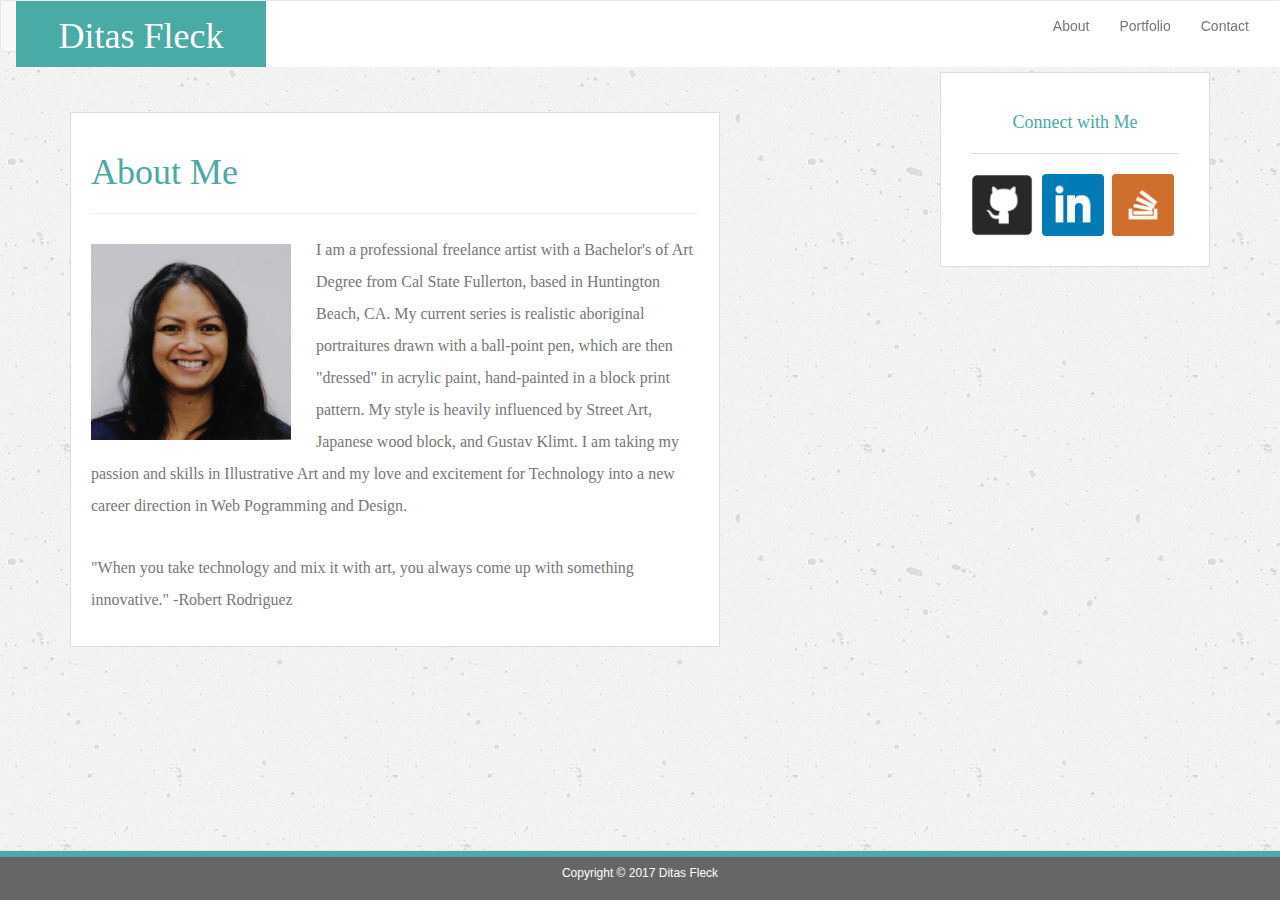
<file: index.html>
<!DOCTYPE html>
<html lang="en-us">
<head>
<meta charset="UTF-8">
    <title>Homepage</title>
    <meta name="viewport" content="width=device-width, initial-scale=1">
    <link rel="stylesheet" type="text/css" href="assets/css/reset.css">
    <link rel="stylesheet" type="text/css" href="assets/css/style.css">
    <link rel="stylesheet" href="https://maxcdn.bootstrapcdn.com/bootstrap/3.3.7/css/bootstrap.min.css" integrity="sha384-BVYiiSIFeK1dGmJRAkycuHAHRg32OmUcww7on3RYdg4Va+PmSTsz/K68vbdEjh4u" crossorigin="anonymous">

</head>
<!--navigation bar -->
<body>
    <nav class="navbar navbar-default">
        <div class="container-fluid">
            <div class="navbar-header">
                <button type="button" class="navbar-toggle collapsed" data-toggle="collapse" data-target="#bs-example-navbar-collapse-1" aria-expanded="false">
                <span class="sr-only">Toggle navigation</span>
                <span class="icon-bar"></span>
                <span class="icon-bar"></span>
                <span class="icon-bar"></span>
                </button>
            <h1 id="logo">Ditas Fleck</h1>
            </div><!--navbar-header-->

            <div class="collapse navbar-collapse" id="bs-example-navbar-collapse-1">
            <ul class="nav navbar-nav navbar-right">
                <li><a href="index.html">About</a></li>
                <li><a href="portfolio.html">Portfolio</a></li>
                <li><a href="contact.html">Contact</a></li>
            </ul>
            </div><!--collapse navbar-->
        </div><!--container-->
    </nav>

    <div class="container">
        <div class="row 1">
        <div class="col-sm-8">
        <div class="col-wrap">
            <h1>About Me</h1>
            <hr>
            <img src="assets/images/profile.jpg" alt="Ditas Fleck" class="auth-image">
            <p>I am a professional freelance artist with a Bachelor's of  Art Degree from Cal State Fullerton, based in Huntington Beach, CA. My current series is realistic aboriginal portraitures drawn with a ball-point pen, which are then "dressed" in acrylic paint, hand-painted in a block print pattern.  My style is heavily influenced by Street Art, Japanese wood block, and Gustav Klimt. I am taking my passion and skills in Illustrative Art and my love and excitement for Technology into a new career direction in Web Pogramming and Design.
            </p>
            <br>
            <p><i>"When you take technology and mix it with art, you always come up with something innovative." -Robert Rodriguez</i></p>
        </div>   <!--col-wrap-->
        </div>   <!--col-sm-8-->

        <div class="col-sm-4">
            <div class="col-wrap2">
            <h4>Connect with Me</h4>
            <a href="https://github.com/DAKINS1" target="_blank"><img src="assets/images/githubicon.png" alt="Github" class="social"></a>
            <a href="https://linkedin.com/in/ditas-akins-6101b2139" target="_blank"><img src="assets/images/linkedinicon.png" alt="Linkedin" class="social"></a>
            <a href="https://stackexchange.com/users/9459674/d-akins" target="_blank"><img src="assets/images/soicon.png" alt="Stack Overflow" class="social"></a>
            </div>   <!--col-wrap2-->
        </div>   <!--col-sm-4-->
    </div>   <!--row1-->
</div>   <!--container-->

    <nav class="navbar navbar-default navbar-fixed-bottom">
    <div class="container" id="footer">
    <h6>Copyright &copy; 2017 Ditas Fleck</h6>
    </div>
    </nav>

    <!-- Latest compiled and minified Jquery -->
    <script src="https://code.jquery.com/jquery-3.2.1.min.js" integrity="sha256-hwg4gsxgFZhOsEEamdOYGBf13FyQuiTwlAQgxVSNgt4" crossorigin="anonymous"></script>
    <!-- Latest compiled and minified JavaScript -->
    <script src="https://maxcdn.bootstrapcdn.com/bootstrap/3.3.7/js/bootstrap.min.js" integrity="sha384-Tc5IQib027qvyjSMfHjOMaLkfuWVxZxUPnCJA7l2mCWNIpG9mGCD8wGNIcPD7Txa" crossorigin="anonymous"></script>

</body>
</html>
</file>
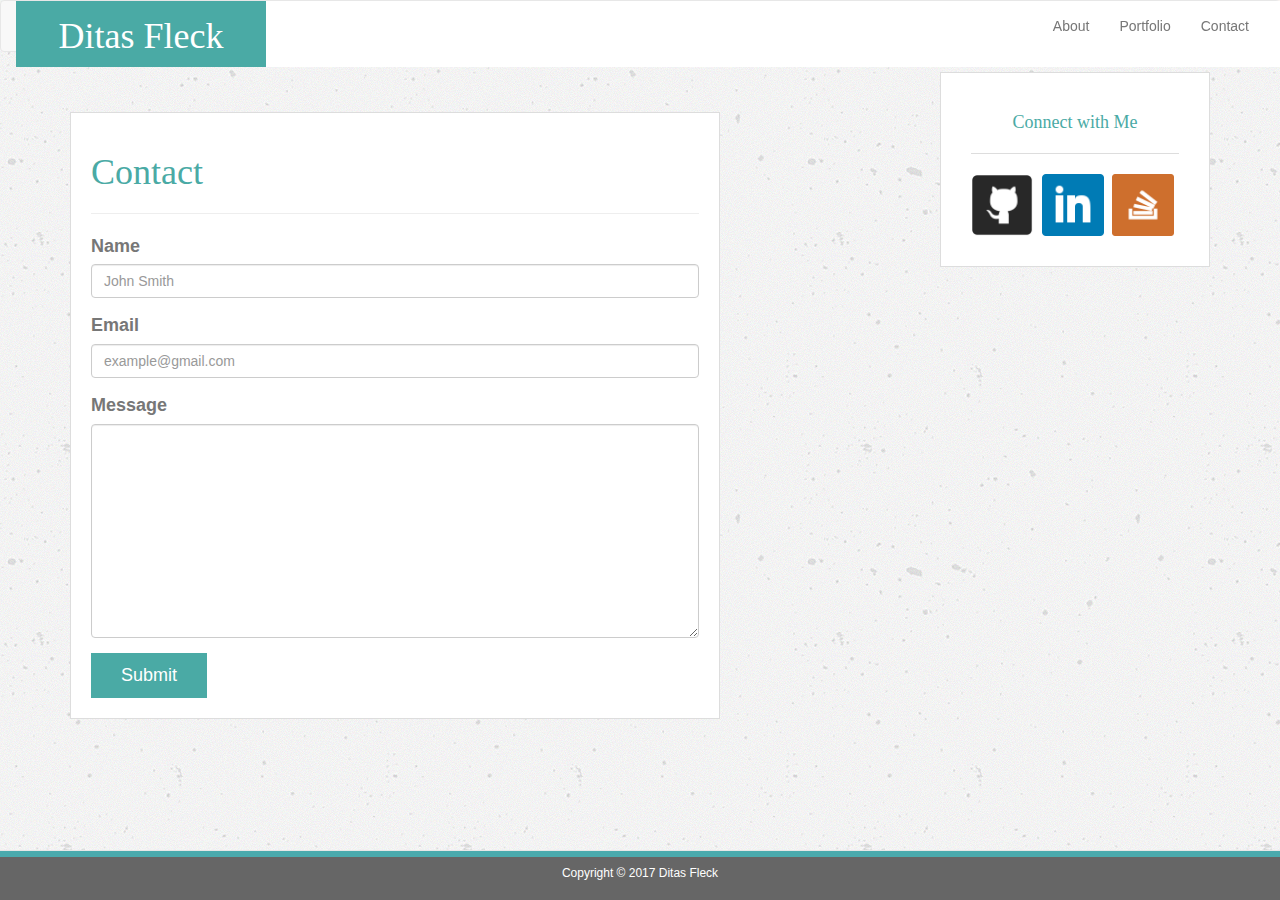
<file: contact.html>
<!DOCTYPE html>
<html lang="en-us">
<head>
<meta charset="UTF-8">
    <title>Contact page</title>
    <meta name="viewport" content="width=device-width, initial-scale=1">
    <link rel="stylesheet" type="text/css" href="assets/css/reset.css">
    <link rel="stylesheet" type="text/css" href="assets/css/style.css">

    <link rel="stylesheet" href="https://maxcdn.bootstrapcdn.com/bootstrap/3.3.7/css/bootstrap.min.css" integrity="sha384-BVYiiSIFeK1dGmJRAkycuHAHRg32OmUcww7on3RYdg4Va+PmSTsz/K68vbdEjh4u" crossorigin="anonymous">

</head>
<!--navigation bar -->
<body>
    <nav class="navbar navbar-default">
        <div class="container-fluid">
            <div class="navbar-header">
                <button type="button" class="navbar-toggle collapsed" data-toggle="collapse" data-target="#bs-example-navbar-collapse-1" aria-expanded="false">
                <span class="sr-only">Toggle navigation</span>
                <span class="icon-bar"></span>
                <span class="icon-bar"></span>
                <span class="icon-bar"></span>
                </button>
            <h1 id="logo">Ditas Fleck</h1>
            </div>

            <div class="collapse navbar-collapse" id="bs-example-navbar-collapse-1">
            <ul class="nav navbar-nav navbar-right">
                <li><a href="index.html">About</a></li>
                <li><a href="portfolio.html">Portfolio</a></li>
                <li><a href="contact.html">Contact</a></li>
            </ul>
            </div><!--collapse navbar-->
        </div><!--container-->
    </nav>

    <div class="container">
        <div class="row 1">
        <div class="col-sm-8">
        <div class="col-wrap">
            <h1>Contact</h1>
    <hr>
        <form id="contact-form">
        <div class="form-group">
        <label for="exampleInputEmail1">Name</label>
        <input type="name" class="form-control" id="exampleInputEmail1" aria-describedby="emailHelp" placeholder="John Smith"></div>
        <div class="form-group">
        <label for="exampleInputEmail1">Email</label>
        <input type="email" class="form-control" id="exampleInputEmail1" aria-describedby="emailHelp" placeholder="example@gmail.com"></div>
         <div class="form-group">
        <label for="exampleTextarea">Message</label>
        <textarea class="form-control" id="exampleTextarea" rows="10"></textarea>
        </div>
            <input type="submit">
        </form>

    </div>    <!--col-wrap-->
    </div>    <!--col-sm-8-->


        <div class="col-sm-4">
            <div class="col-wrap2">
            <h4>Connect with Me</h4>
            <a href="https://github.com/DAKINS1" target="_blank"><img src="assets/images/githubicon.png" alt="Github" class="social"></a>
            <a href="https://linkedin.com/in/ditas-akins-6101b2139" target="_blank"><img src="assets/images/linkedinicon.png" alt="Linkedin" class="social"></a>
            <a href="https://stackexchange.com/users/9459674/d-akins" target="_blank"><img src="assets/images/soicon.png" alt="Stack Overflow" class="social"></a>
            </div>   <!--col-wrap2-->
        </div><!--col-sm-4-->
    </div><!--row1-->
</div><!--container-->

    <nav class="navbar navbar-default navbar-fixed-bottom">
    <div class="container" id="footer">
    <h6>Copyright &copy; 2017 Ditas Fleck</h6>
    </div>
    </nav>

    <!-- Latest compiled and minified Jquery -->
    <script src="https://code.jquery.com/jquery-3.2.1.min.js" integrity="sha256-hwg4gsxgFZhOsEEamdOYGBf13FyQuiTwlAQgxVSNgt4" crossorigin="anonymous"></script>
    <!-- Latest compiled and minified JavaScript -->
    <script src="https://maxcdn.bootstrapcdn.com/bootstrap/3.3.7/js/bootstrap.min.js" integrity="sha384-Tc5IQib027qvyjSMfHjOMaLkfuWVxZxUPnCJA7l2mCWNIpG9mGCD8wGNIcPD7Txa" crossorigin="anonymous"></script>

</body>
</html>
</file>
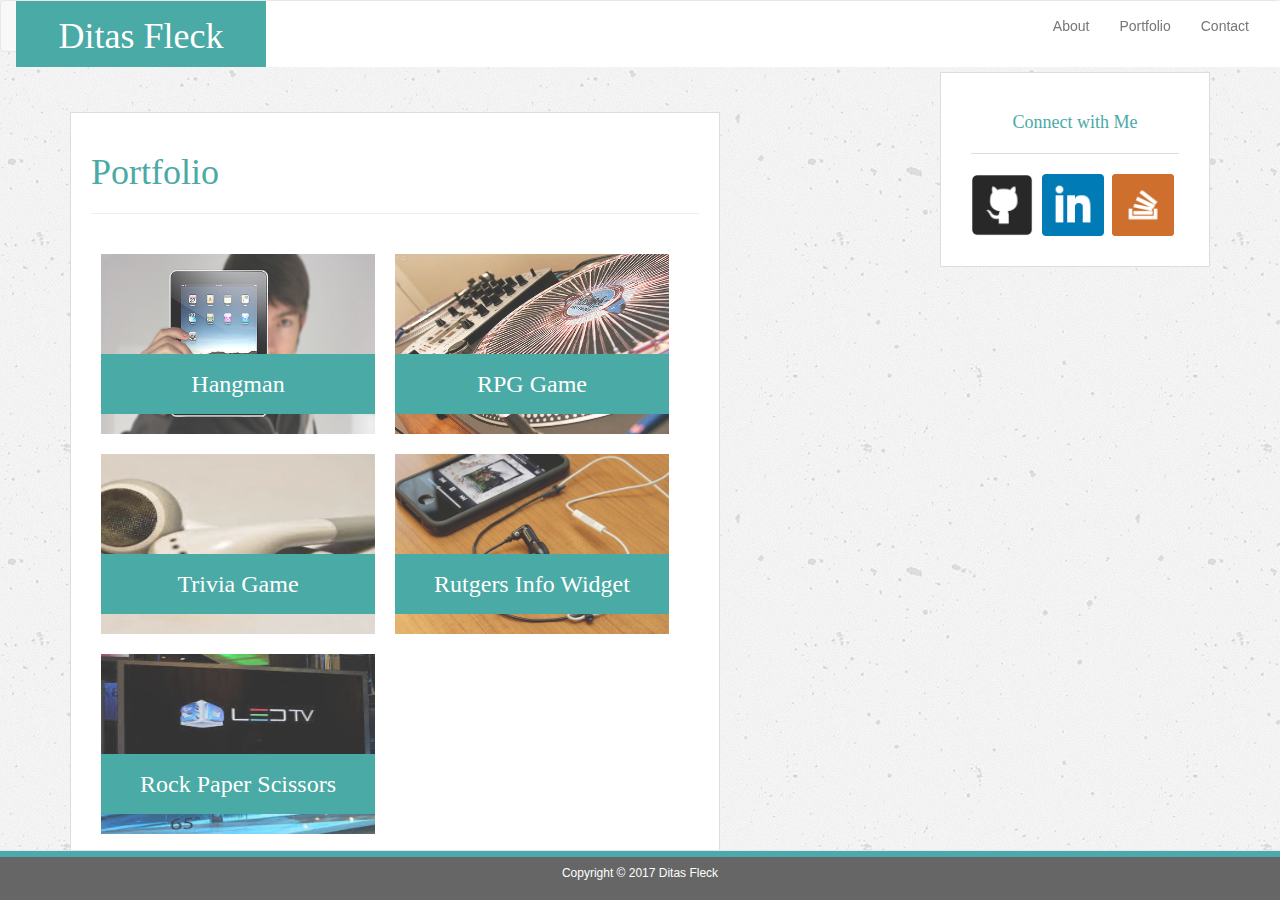
<file: portfolio.html>
<!DOCTYPE html>
<html lang="en-us">
<head>
<meta charset="UTF-8">
    <title>Portfolio page</title>
    <meta name="viewport" content="width=device-width, initial-scale=1">
    <link rel="stylesheet" type="text/css" href="assets/css/reset.css">
    <link rel="stylesheet" type="text/css" href="assets/css/style.css">
    <link rel="stylesheet" href="https://maxcdn.bootstrapcdn.com/bootstrap/3.3.7/css/bootstrap.min.css" integrity="sha384-BVYiiSIFeK1dGmJRAkycuHAHRg32OmUcww7on3RYdg4Va+PmSTsz/K68vbdEjh4u" crossorigin="anonymous">

</head>
<!--navigation bar -->
<body>
    <nav class="navbar navbar-default">
        <div class="container-fluid">
            <div class="navbar-header">
                <button type="button" class="navbar-toggle collapsed" data-toggle="collapse" data-target="#bs-example-navbar-collapse-1" aria-expanded="false">
                <span class="sr-only">Toggle navigation</span>
                <span class="icon-bar"></span>
                <span class="icon-bar"></span>
                <span class="icon-bar"></span>
                </button>
            <h1 id="logo">Ditas Fleck</h1>
            </div>

            <div class="collapse navbar-collapse" id="bs-example-navbar-collapse-1">
            <ul class="nav navbar-nav navbar-right">
                <li><a href="index.html">About</a></li>
                <li><a href="portfolio.html">Portfolio</a></li>
                <li><a href="contact.html">Contact</a></li>
            </ul>
            </div><!-- navbar-->
        </div><!--container-->
    </nav>

    <div class="container">
        <div class="row 1">
        <div class="col-sm-8">
        <div class="col-wrap">
            <h1>Portfolio</h1>
    <hr>
                <div class="work">
                <img src="assets/images/ipad.jpg" alt="Hangman">
                <h3>Hangman</h3>
                </div>
                <div class="work">
                <img src="assets/images/turntable.jpg" alt="RPG Game">
                <h3>RPG Game</h3>
                </div>
                <div class="work">
                <img src="assets/images/earbuds.jpg" alt="Trivia Game">
                <h3>Trivia Game</h3>
                </div>
                <div class="work">
                <img src="assets/images/phone.png" alt="Rutgers Info Widget">
                <h3>Rutgers Info Widget</h3>
                </div>
                <div class="work">
                <img src="assets/images/tv.jpg" alt="Rock Paper Scissors">
                <h3>Rock Paper Scissors</h3>
                </div>
        </div><!--col-wrap-->
        </div><!--col-sm-8-->

        <div class="col-sm-4">
            <div class="col-wrap2">
            <h4>Connect with Me</h4>
            <a href="https://github.com/DAKINS1" target="_blank"><img src="assets/images/githubicon.png" alt="Github" class="social"></a>
            <a href="https://linkedin.com/in/ditas-akins-6101b2139" target="_blank"><img src="assets/images/linkedinicon.png" alt="Linkedin" class="social"></a>
            <a href="https://stackexchange.com/users/9459674/d-akins" target="_blank"><img src="assets/images/soicon.png" alt="Stack Overflow" class="social"></a>
        </div><!--col-wrap2-->
        </div><!--col-sm-4-->
        </div><!--row1-->
    </div><!--container-->

    <nav class="navbar navbar-default navbar-fixed-bottom">
    <div class="container" id="footer">
    <h6>Copyright &copy; 2017 Ditas Fleck</h6> </div>
    </nav>

        <!-- Latest compiled and minified Jquery -->
    <script src="https://code.jquery.com/jquery-3.2.1.min.js" integrity="sha256-hwg4gsxgFZhOsEEamdOYGBf13FyQuiTwlAQgxVSNgt4" crossorigin="anonymous"></script>
    <!-- Latest compiled and minified JavaScript -->
    <script src="https://maxcdn.bootstrapcdn.com/bootstrap/3.3.7/js/bootstrap.min.js" integrity="sha384-Tc5IQib027qvyjSMfHjOMaLkfuWVxZxUPnCJA7l2mCWNIpG9mGCD8wGNIcPD7Txa" crossorigin="anonymous"></script>

</body>
</html>
</file>
<file: assets/css/style.css>
body {
    font-family: Arial, "Helvetica Neue", Helvetica, sans-serif;
    font-size: 18px;
    line-height: 200%;
    background-image: url("../images/concrete_texture.png");
}

.container { /*about me and contact me*/
    width: 100%;

}

h1,
h2,
h3,
h4 {
    font-family: Georgia, Times, "Times New Roman", serif;
    color: #4aaaa5;
}

.navbar-header {
    width: 100%;
    position: fixed;
    background: #fff;
    padding-right: 40px;
    padding-top: 6px;
}


#logo {
    float: left;
    width: 250px;
    font-family: Georgia, Times, "Times New Roman", serif;
    color: #fff;
    text-align: center;
    background: #4aaaa5;
    padding-top: 16px;
    margin-top: -6px;
    padding-bottom: 10px;
    margin-bottom: 0;

}

p {
    line-height: 200%;
    color: #777;
    font-size: 16px;
}

li {
    color: #777;
}

/*sidebar*/
.col-wrap2 {
    float: right;
    padding: 30px;
    margin-bottom: 100px;
    background: #fff;
    border: 1px solid #ddd;
    text-align: center;
    color: #4aaaa5;
    font-family: Georgia, Times, "Times New Roman", serif;
}

/*sidebar social icons*/
.social {
    width: 62px;
    height: 62px;
    margin-top: 10px;
    margin-right: 5px;
}

h4 { /*connect with me*/
     border-bottom: 1px solid #ddd;
     padding-bottom: 20px;
}

/*main left section */
.col-wrap {
    float: left;
    width: 100%;
    max-width: 650px;
    padding: 20px;
    margin: 0 0 40px;
    background: #fff;
    border: 1px solid #ddd;
    margin-top: 40px;
    color: #4aaaa5;
    font-family: Georgia, Times, "Times New Roman", serif;

}

/*portfolio page */
.work {
    position: relative;
    float: left;
    width: 274px;
    margin: 20px 10px 0px;
    overflow: auto;
}

.work img {
    width: 100%;
    height: 180px;
    border: 0 none;
    opacity: 0.8;
}

.work h3 {
    position: absolute;
    bottom: 20px;
    width: 100%;
    padding: 15px;
    margin-bottom: 0;
    font-weight: 300;
    line-height: 30px;
    color: #fff;
    text-align: center;
    background: #4aaaa5;
    border-bottom: 0;
}

.auth-image {
    float: left;
    width: 200px;
    height: auto;
    margin-top: 10px;
    margin-right: 25px;
}

#contact-form {
    font-family: Arial, "Helvetica Neue", Helvetica, sans-serif;
    color: #777;
    font-size: 18px;
}

input[type=submit] {
    padding: 10px 30px;
    font-size: 18px;
    color: #fff;
    cursor: pointer;
    background: #4aaaa5;
    border: 0 none;
}

#footer {
    clear: both;
    font-size: 12px;
    color: #fff;
    text-align: center;
    background: #666;
    border-top: 6px solid #4aaaad;
    width: 100%;
    padding-bottom: 10px;
}

/*hover styling*/
#logo:hover,
input[type=submit]:hover {
    background: #5e7f7e;
}

nav a:hover {
    color: #5e7f7e;
}
.social:hover {
    cursor: pointer;
    opacity: 0.8;
}
/*end of hover styling */


@media only screen and (max-width: 980px) {

.auth-image {
    width: 100%;
    margin-bottom: 20px;
}

.work {
    margin-left: 5%;
    width: 90%;
}

.work img {
    height: 260px;
}
}

@media only screen and (max-width: 768px) {

.col-wrap2 {
    float: left;
    display: inline-block;
    width: 100%;
    margin-left: 0;
    position: static;
    }

.auth-image {
    width: 50%;
    margin-bottom: 20px;
}

.work {
    margin: 20px 10px 0px;
    width: 274px;
}

.work img {
        height: 180px;
}

.navbar-header {
        float: none !important;
        width: 100%;
        text-align: center;
    }

    ul li {
    text-align: center;
}
}

@media only screen and (max-width: 640px) {

.col-wrap2 {
    width: 100%;
}

.auth-image {
    width: 100%;
    margin-bottom: 20px;
}

.work {
    margin-left: 5%;
    width: 90%;
}

.work img {
    height: 260px;
}

 header {
    position: static;
}

}
</file>
